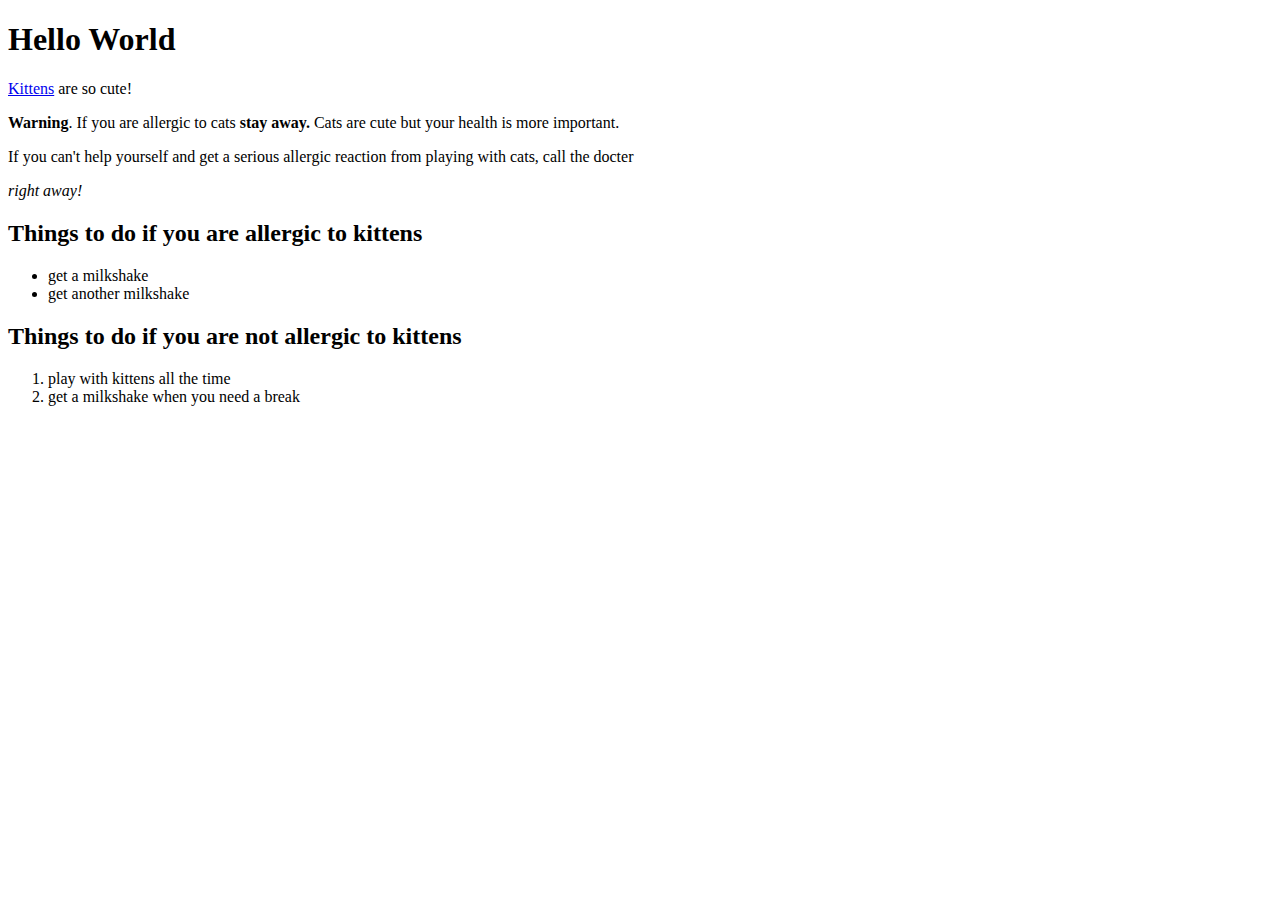
<file: html/web_basics/index.html>
<!DOCTYPE html>
<html>
<head>
	<title></title>
</head>
<body>
	<h1>Hello World</h1>
	<p><a href= "http://www.telegraph.co.uk/news/newstopics/howaboutthat/11963318/Uber-delivers-cute-kittens-to-stressed-workers-on-National-Cat-Day.html">Kittens</a> are so cute!</p><strong>Warning</strong>. If you are allergic to cats <strong>stay away.</strong> Cats are cute but your health is more important. 
	<p>If you can't help yourself and get a serious allergic reaction from playing with cats, call the docter</p> <em>right away!</em>
	<h2>Things to do if you are allergic to kittens</h2>
	<ul>
		<li>get a milkshake</li>
		<li>get another milkshake</li>
	</ul>
	<h2>Things to do if you are not allergic to kittens</h2>
	<ol>
		<li>play with kittens all the time</li>
		<li>get a milkshake when you need a break</li>
	</ol>
</body>
</html>
</file>
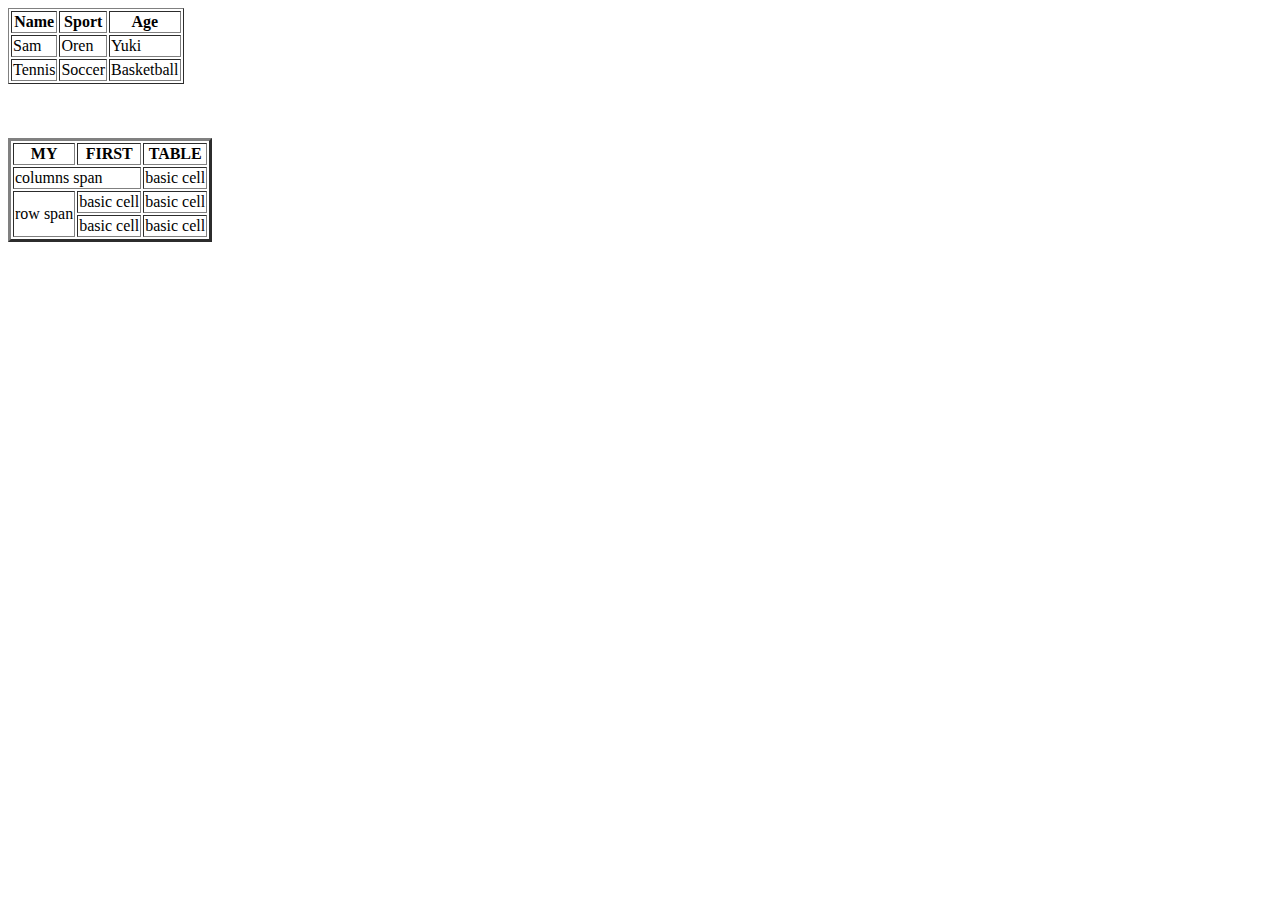
<file: html/table-practice.html>
<!DOCTYPE html>
<html>
<head>
	<title>Tables</title>
</head>
<body>
	<table border=1>
		<tr>
			<th>Name</th>
			<th>Sport</th>
			<th>Age</th>
		</tr>
		<tr>
			<td>Sam</td>
			<td>Oren</td>
			<td>Yuki</td>
		</tr>
		<tr>
			<td>Tennis</td>
			<td>Soccer</td>
			<td>Basketball</td>
		</tr>
	</table>
<br>
<br>
<br>
	<table border=3>
		<tr>
			<th>MY</th>
			<th>FIRST</th>
			<th>TABLE</th>
		</tr>
		<tr>
			<td colspan="2">columns span</td>
			<td>basic cell</td>
		</tr>
		<tr>
			<td rowspan="2">row span</td>
			<td>basic cell</td>
			<td>basic cell</td>
		</tr>
		<tr>
			<td>basic cell</td>
			<td>basic cell</td>
		</tr>
</body>
</html>
</file>
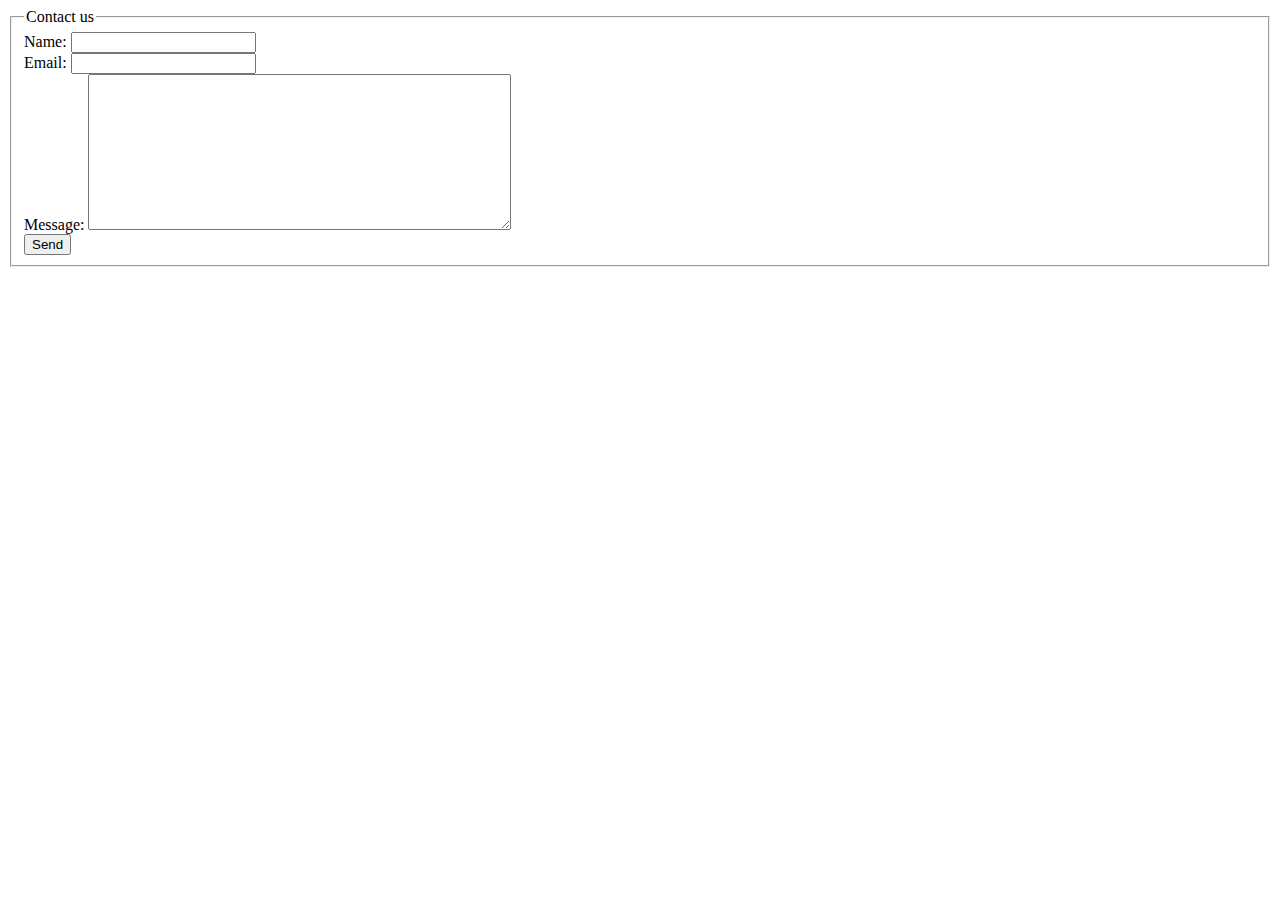
<file: html/testtt.html>
<!DOCTYPE html>
<html>
<head>
	<title></title>
</head>
<body>
<form action="process.php">
<fieldset>
<legend>Contact us</legend>

<div>
  <label for="name">Name:</label>
  <input name="name" type="text" required>
</div>
<div>
  <label for="email">Email:</label>

  <input name="email" type="email" required>
</div>
<div>
  <label for="message">Message:</label>
  <textarea cols="50" rows="10"></textarea> 
</div>
<div>
  <input name="send" type="submit" value="Send">
</div>
</fieldset>
</form>

</body>
</html>
</file>
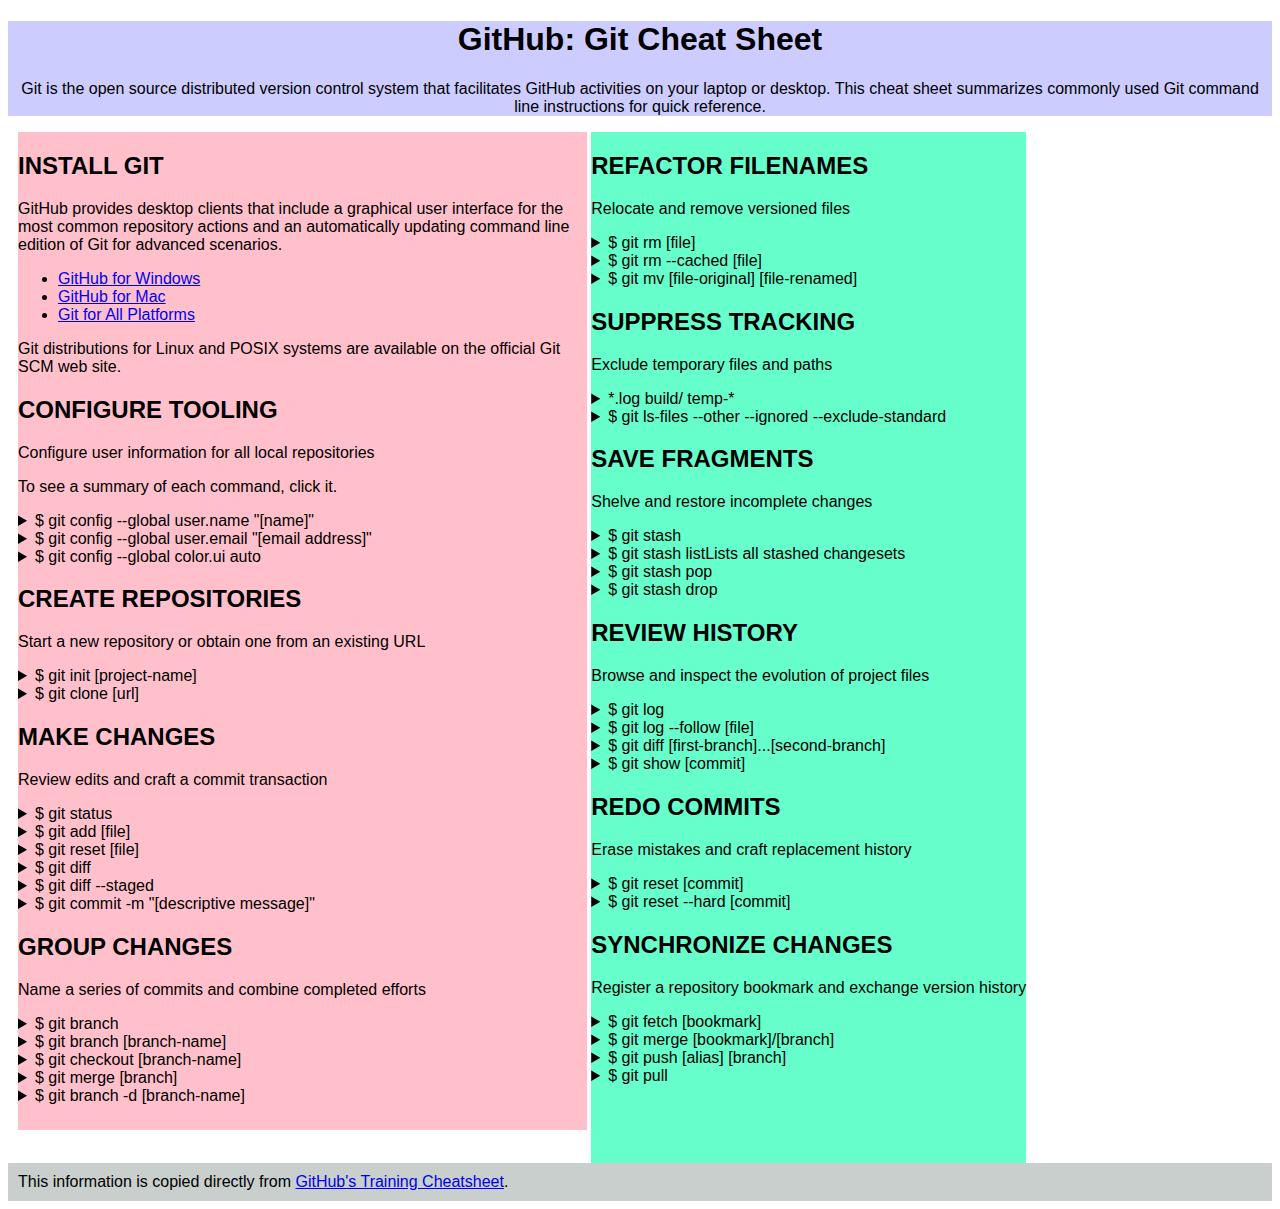
<file: css/gps/gps2-1.html>
<!--
Write your names here:
1. Tatiana Sutherland
2. Adela Oseguera

We spent [#] hours on this challenge.
-->

<!-- This challenge uses HTML5 syntax that may not be available in all browsers (It works in Chrome and Safari, from my testing. (<details> and<summary>). -->

<!DOCTYPE html>
<html lang="en">
  <head>
    <meta charset="UTF-8">
    <link rel="stylesheet" type="text/css" href="gps2-1.css">
    <title>Git Cheat Sheet</title>
  </head>

  <body>
    <header>
      <h1>GitHub: Git Cheat Sheet</h1>
      <p>Git is the open source distributed version control system that
        facilitates GitHub activities on your laptop or desktop.
        This cheat sheet summarizes commonly used Git command line
        instructions for quick reference.</p>
    </header>

    <section class="column-1">
      <article>
        <h2>INSTALL GIT</h2>
        <p>GitHub provides desktop clients that include a graphical user
        interface for the most common repository actions and an automatically
        updating command line edition of Git for advanced scenarios.</p>
        <ul>
          <li><a href="https://windows.github.com">GitHub for Windows</a></li>
          <li><a href="https://mac.github.com">GitHub for Mac</a></li>
          <li><a href="http://git-scm.com">Git for All Platforms</a></li>
        </ul>

        Git distributions for Linux and POSIX systems are available on the
        official Git SCM web site.
      </article>

      <article>
        <h2>CONFIGURE TOOLING</h2>
        <p>Configure user information for all local repositories</p>
        <p> To see a summary of each command, click it.</p>

        <details>
          <summary><code>$ git config --global user.name "[name]"</code></summary>
          <p>Sets the name you want attached to your commit transactions</p>
        </details>

        <details>
          <summary><code>$ git config --global user.email "[email address]"</code></summary>
          <p>Sets the email you want atached to your commit transactions</p>
        </details>

        <details>
          <summary><code>$ git config --global color.ui auto</code></summary>
          <p>Enables helpful colorization of command line output</p>
        </details>
      </article>

      <article>
        <h2>CREATE REPOSITORIES</h2>
        <p>Start a new repository or obtain one from an existing URL</p>

        <details>
          <summary><code>$ git init [project-name]</code></summary>
          <p>Creates a new local repository with the specified name</p>
        </details>

        <details>
          <summary><code>$ git clone [url]</code></summary>
          <p>Downloads a project and its entire version history</p>
        </details>
      </article>

      <article>
        <h2>MAKE CHANGES</h2>
        <p>Review edits and craft a commit transaction</p>

        <details>
          <summary><code>$ git status</code></summary>
          <p>Lists all new or modified files to be committed</p>
        </details>

        <details>
          <summary><code>$ git add [file]</code></summary>
          <p>Snapshots the file in preparation for versioning</p>
        </details>

        <details>
          <summary><code>$ git reset [file]</code></summary>
          <p>Unstages the file, but preserve its contents</p>
        </details>

        <details>
          <summary><code>$ git diff</code></summary>
          <p>Shows file differences not yet staged</p>
        </details>

        <details>
          <summary><code>$ git diff --staged</code></summary>
          <p>Shows file differences between staging and the last file version</p>
        </details>

        <details>
          <summary><code>$ git commit -m "[descriptive message]"</code></summary>
          <p>Records file snapshots permanently in version history</p>
        </details>
      </article>

      <article>
        <h2>GROUP CHANGES</h2>
        <p>Name a series of commits and combine completed efforts</p>

        <details>
          <summary><code>$ git branch</code></summary>
          <p>Lists all local branches in the current repository</p>
        </details>

        <details>
          <summary><code>$ git branch [branch-name]</code></summary>
          <p>Creates a new branch</p>
        </details>

        <details>
          <summary><code>$ git checkout [branch-name]</code></summary>
          <p>Switches to the specified branch and updates the working directory</p>
        </details>

        <details>
          <summary><code>$ git merge [branch]</code></summary>
          <p>Combines the specified branch’s history into the current branch</p>
        </details>

        <details>
          <summary><code>$ git branch -d [branch-name]</code></summary>
          <p>Deletes the specified branch</p>
        </details>
      </article>
    </section>

    <section class="column-2">
      <article>
        <h2>REFACTOR FILENAMES</h2>
        <p>Relocate and remove versioned files</p>

        <details>
          <summary><code>$ git rm [file]</code></summary>
          <p>Deletes the file from the working directory and stages the deletion</p>
        </details>

        <details>
          <summary><code>$ git rm --cached [file]</code></summary>
          <p>Removes the file from version control but preserves the file locally</p>
        </details>

        <details>
          <summary><code>$ git mv [file-original] [file-renamed]</code></summary>
          <p>Changes the file name and prepares it for commit</p>
        </details>
      </article>

      <article>
        <h2>SUPPRESS TRACKING</h2>
        <p>Exclude temporary files and paths</p>

        <details>
          <summary><code>*.log
                    build/
                    temp-*
          </code></summary>
          <p>A text file named .gitignore suppresses accidental versioning of files and paths matching the specified paterns</p>
        </details>

        <details>
          <summary><code>$ git ls-files --other --ignored --exclude-standard</code></summary>
          <p>Lists all ignored files in this project</p>
        </details>
      </article>

      <article>
        <h2>SAVE FRAGMENTS</h2>
        <p>Shelve and restore incomplete changes</p>

        <details>
          <summary><code>$ git stash</code></summary>
          <p>Temporarily stores all modified tracked files</p>
        </details>

        <details>
          <summary><code>$ git stash list</code>Lists all stashed changesets</summary>
          <p></p>
        </details>

        <details>
          <summary><code>$ git stash pop</code></summary>
          <p>Restores the most recently stashed files</p>
        </details>

        <details>
          <summary><code>$ git stash drop</code></summary>
          <p>Discards the most recently stashed changeset</p>
        </details>

      </article>

      <article>
        <h2>REVIEW HISTORY</h2>
        <p>Browse and inspect the evolution of project files</p>

        <details>
          <summary><code>$ git log</code></summary>
          <p>Lists version history for the current branch</p>
        </details>

        <details>
          <summary><code>$ git log --follow [file]</code></summary>
          <p>Lists version history for a file, including renames</p>
        </details>

        <details>
          <summary><code>$ git diff [first-branch]...[second-branch]</code></summary>
          <p>Shows content differences between two branches</p>
        </details>

        <details>
          <summary><code>$ git show [commit]</code></summary>
          <p>Outputs metadata and content changes of the specified commit</p>
        </details>
      </article>

      <article>
        <h2>REDO COMMITS</h2>
        <p>Erase mistakes and craft replacement history</p>

        <details>
          <summary><code>$ git reset [commit]</code></summary>
          <p>Undoes all commits after [commit], preserving changes locally</p>
        </details>

        <details>
          <summary><code>$ git reset --hard [commit]</code></summary>
          <p>Discards all history and changes back to the specified commit</p>
        </details>
      </article>

      <article>
        <h2>SYNCHRONIZE CHANGES</h2>
        <p>Register a repository bookmark and exchange version history</p>

        <details>
          <summary><code>$ git fetch [bookmark]</code></summary>
          <p>Downloads all history from the repository bookmark</p>
        </details>

        <details>
          <summary><code>$ git merge [bookmark]/[branch]</code></summary>
          <p>Combines bookmark’s branch into current local branch</p>
        </details>

        <details>
          <summary><code>$ git push [alias] [branch]</code></summary>
          <p>Uploads all local branch commits to GitHub</p>
        </details>

        <details>
          <summary><code>$ git pull</code></summary>
          <p>Downloads bookmark history and incorporates changes</p>
        </details>
      </article>
    </section>

    <footer>
      This information is copied directly from <a href="https://training.github.com/kit/downloads/github-git-cheat-sheet.pdf">GitHub's Training Cheatsheet</a>.
    </footer>
  <!-- Add your reflection here as a comment. -->
  </body>
</html>
</file>
<file: css/gps/gps2-1.css>
* {
	font-family: Helvetica;
}
header {
  background: #ccccff;
  display: block;
  text-align: center;
}
.column-1 {
  display: inline-block;
  vertical-align: top;
  background: pink;
  max-width: 45%;
  padding: 0 0 25px 0;
  margin-left:10px;
  
}
.column-2 {
  display: inline-block;
  vertical-align: top;
  background: #66ffcc;
  max-width: 45%;
  padding: 0 0 78px 0;
}
footer {
  background: #c9cfcd;
  padding: 10px 10px 10px 10px;
}
</file>
